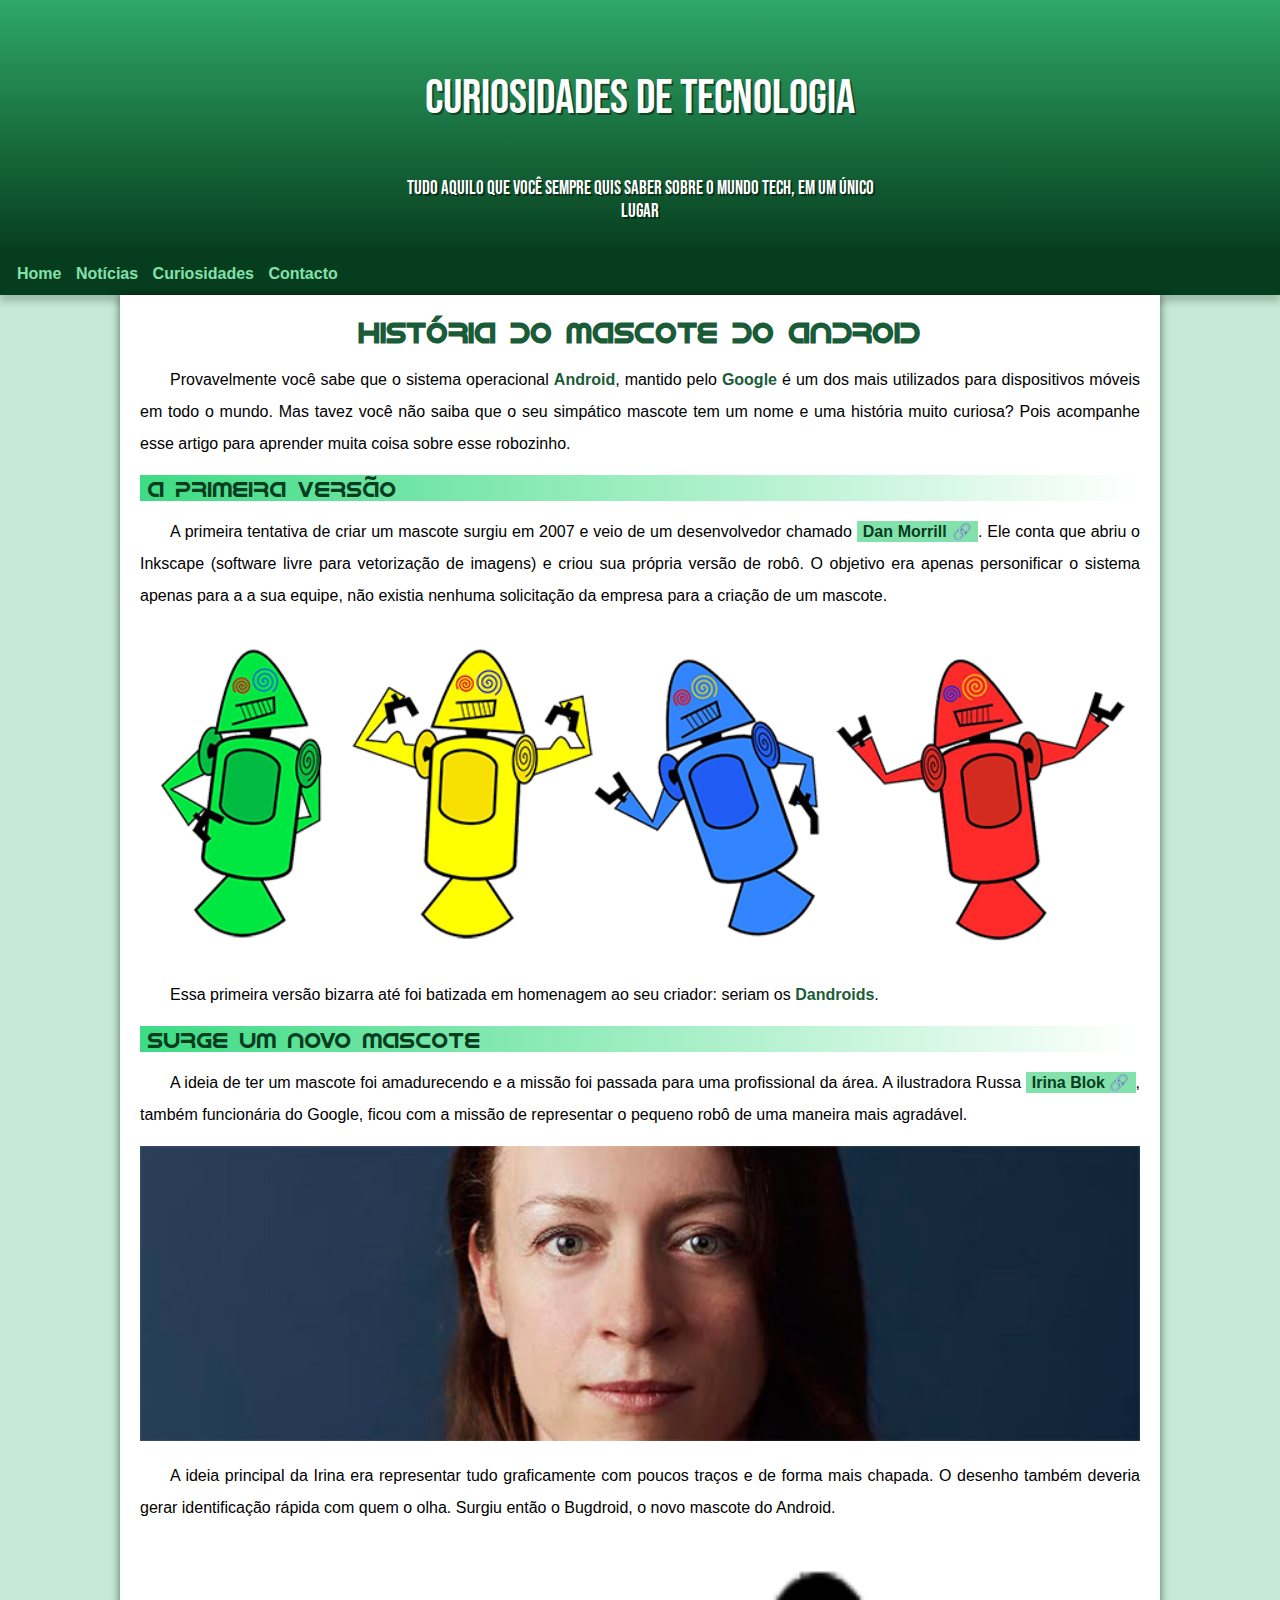
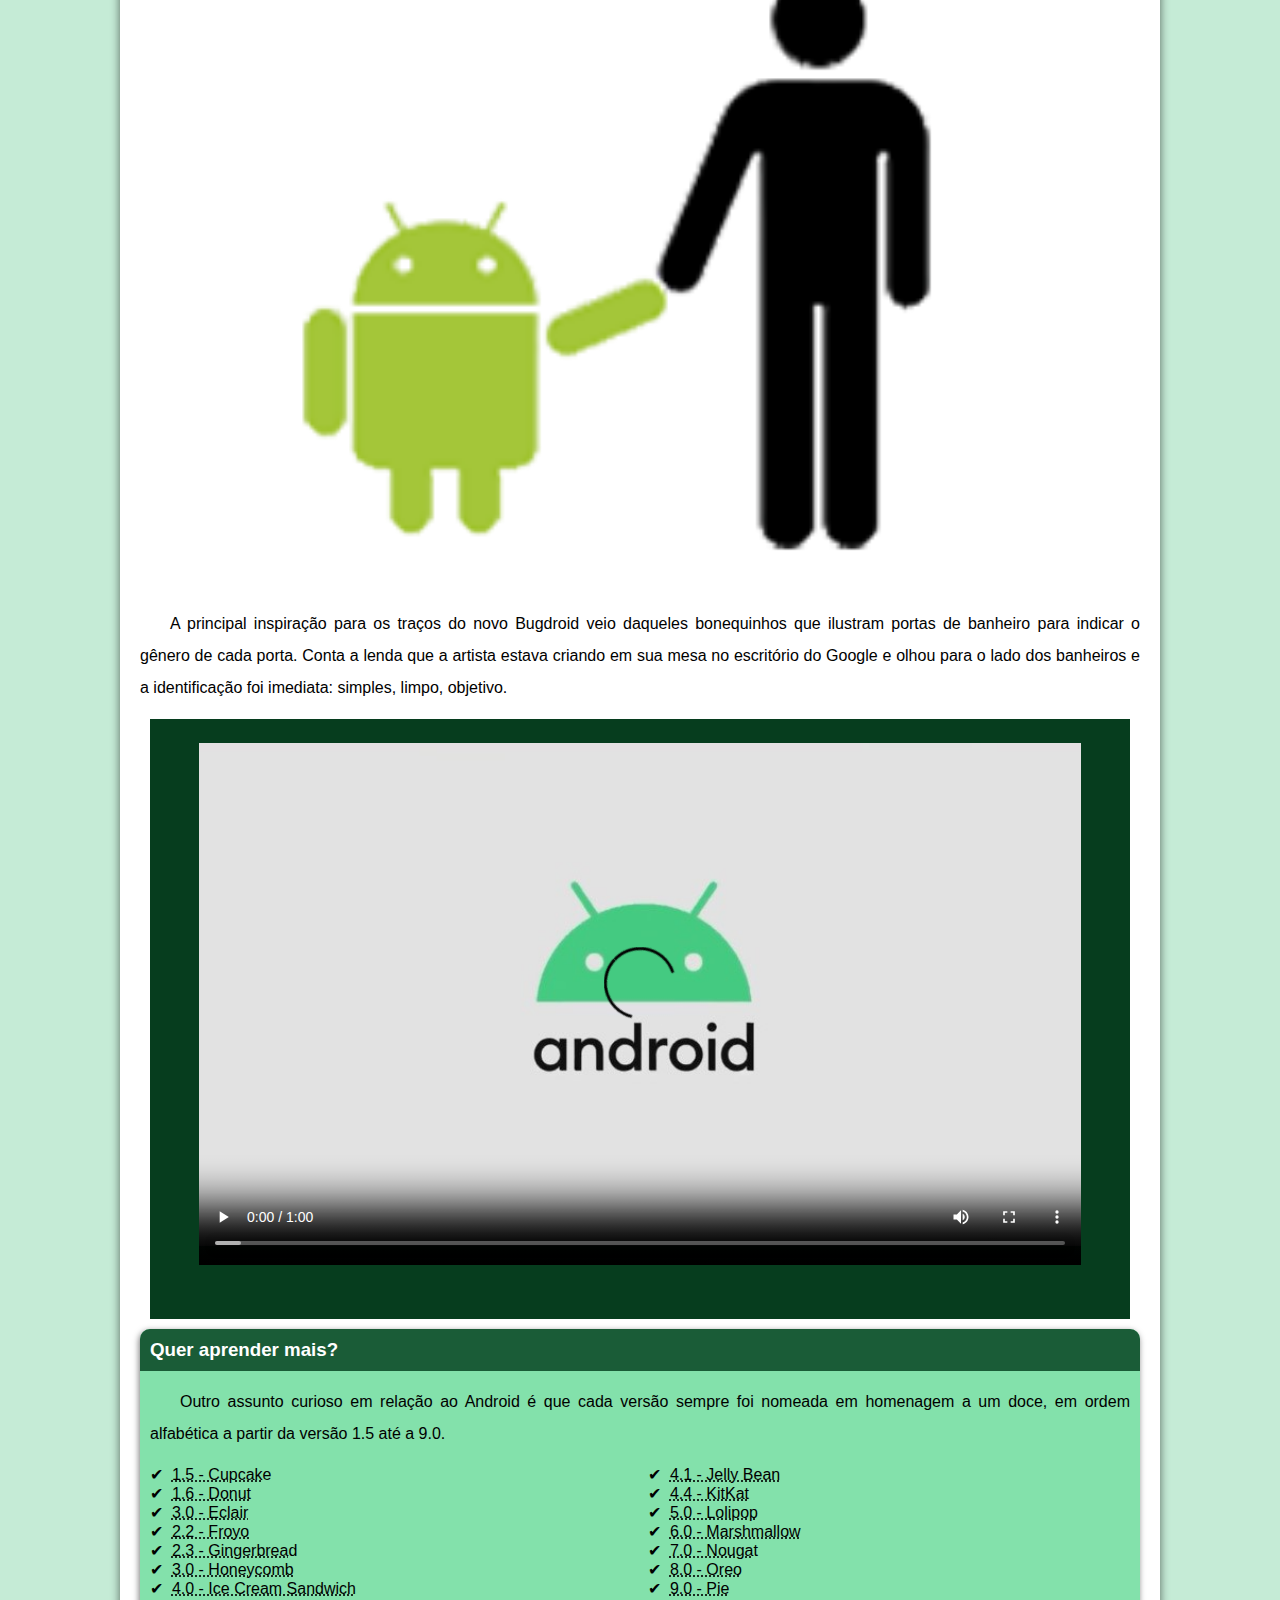
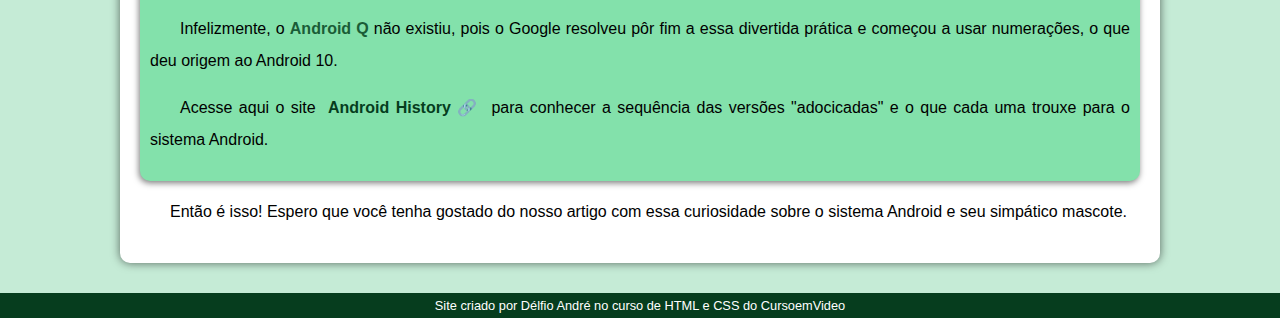
<file: index.html>
<!DOCTYPE html>
<html lang="pt-p">
<head>
    <meta charset="UTF-8">
    <meta http-equiv="X-UA-Compatible" content="IE=edge">
    <meta name="viewport" content="width=device-width, initial-scale=1.0">
    <title>ANdroid Versao 2</title>
    <link rel="shortcut icon" href="imagens/favicon.ico" type="image/x-icon">
    <link rel="stylesheet" href="estilo/style.css">
</head>
<body>
    <header>
        <h1>Curiosidades de Tecnologia</h1>
        <p>Tudo aquilo que você sempre quis saber sobre o mundo Tech, em um único lugar</p>
    </header>
    <nav>
        <a href="#">Home</a>
        <a href="#">Notícias</a>
        <a href="#">Curiosidades</a>
        <a href="#">Contacto</a>
    </nav>
    <main>
        <h1>História do Mascote do Android</h1>
        <p>
            Provavelmente você sabe que o sistema operacional <strong>Android</strong>, mantido pelo <strong>Google</strong> é um dos mais utilizados para dispositivos móveis em todo o mundo. Mas tavez você não saiba que o seu simpático mascote tem um nome e uma história muito curiosa? Pois acompanhe esse artigo para aprender muita coisa sobre esse robozinho.
        </p>

        <h2>A primeira versão</h2>

        <p>
            A primeira tentativa de criar um mascote surgiu em 2007 e veio de um desenvolvedor chamado <a href="https://androidcommunity.com/dan-morrill-shows-us-the-android-mascot-that-almost-was-20130103" class="externo">Dan Morrill</a>. Ele conta que abriu o Inkscape (software livre para vetorização de imagens) e criou sua própria versão de robô. O objetivo era apenas personificar o sistema apenas para a a sua equipe, não existia nenhuma solicitação da empresa para a criação de um mascote.
        </p>

        <picture>
            <source media="(max-width: 600px)" srcset="imagens/dan-droids-pq.png" type="image/png">
            <img src="imagens/dan-droids.png" alt="dan-droids">
        </picture>

        <p>
            Essa primeira versão bizarra até foi batizada em homenagem ao seu criador: seriam os <strong>Dandroids</strong>.
        </p>

        <h2>Surge um novo mascote</h2>

        <p>
            A ideia de ter um mascote foi amadurecendo e a missão foi passada para uma profissional da área. A ilustradora Russa <a href="https://www.irinablok.com/android" class="externo" target="_blank">Irina Blok</a>, também funcionária do Google, ficou com a missão de representar o pequeno robô de uma maneira mais agradável.
        </p>

        <picture>
            <source media="(max-width: 600px)" srcset="imagens/irina-blok-pq.jpg" type="image/jpg">
            <img src="imagens/irina-blok.jpg" alt="irina-blok">
        </picture>

        <p>
            A ideia principal da Irina era representar tudo graficamente com poucos traços e de forma mais chapada. O desenho também deveria gerar identificação rápida com quem o olha. Surgiu então o Bugdroid, o novo mascote do Android.
        </p>

            <img src="imagens/bugdroid.png" alt="bugdroid">

        <p>
            A principal inspiração para os traços do novo Bugdroid veio daqueles bonequinhos que ilustram portas de banheiro para indicar o gênero de cada porta. Conta a lenda que a artista estava criando em sua mesa no escritório do Google e olhou para o lado dos banheiros e a identificação foi imediata: simples, limpo, objetivo.
        </p>

        <div class="video">
            <video src="video/The next evolution of Android.mp4" width="800" height="315" poster="imagens/Thumb.jpg" controls></video>
        </div>

        <aside>
            <h3>Quer aprender mais?</h3>
            <p>
                Outro assunto curioso em relação ao Android é que cada versão sempre foi nomeada em homenagem a um doce, em ordem alfabética a partir da versão 1.5 até a 9.0.
            </p>
            <ul>
                <li><abbr title="Bolo de Copo">1.5 - Cupcak</abbr>e</li>
                <li><abbr title="Rosquinha">1.6 - Donut</abbr></li>
                <li><abbr title="Eclaire">3.0 - Eclair</abbr></li>
                <li><abbr title="Iogurte Congelado">2.2 - Froyo</abbr></li>
                <li><abbr title="Biscoito de Gengibre">2.3 - Gingerbrea</abbr>d</li>
                <li><abbr title="Favo de Mel">3.0 - Honeycomb</abbr></li>
                <li><abbr title="Sanduich de Sorvet">4.0 - Ice Cream Sandwich</abbr></li>
                <li><abbr title="Jujuba">4.1 - Jelly Bean</abbr></li>
                <li><abbr title="KitKat">4.4 - KitKat</abbr></li>
                <li><abbr title="Shupa/Pirulito">5.0 - Lolipop</abbr></li>
                <li><abbr title="Marshmallow">6.0 - Marshmallow</abbr></li>
                <li><abbr title="Toroni">7.0 - Nouga</abbr>t</li>
                <li><abbr title="Oreo">8.0 - Oreo</abbr></li>
                <li><abbr title="Torta">9.0 - Pie</abbr></li>
            </ul>
            <p>
                Infelizmente, o <strong>Android Q</strong> não existiu, pois o Google resolveu pôr fim a essa divertida prática e começou a usar numerações, o que deu origem ao Android 10.
            </p>
            <p>
                Acesse aqui o site <a href="https://www.android.com/intl/en_uk/history/#/donut" class="externo" target="_blank">Android History</a> para conhecer a sequência das versões "adocicadas" e o que cada uma trouxe para o sistema Android.
            </p>
        </aside>
        <p>
            Então é isso! Espero que você tenha gostado do nosso artigo com essa curiosidade sobre o sistema Android e seu simpático mascote.
        </p>
    </main>
    <footer>
        <p>
            Site criado por Délfio André no curso de HTML e CSS do CursoemVideo
        </p>
    </footer>
    
</body>
</html>
</file>
<file: estilo/style.css>
@charset "UTF-8";

@font-face {
    font-family: 'idroid';
    src: url('../fontes/idroid.otf') format('opentype');
    font-weight: normal;
}
@font-face {
    font-family: 'Abebas';
    src: url(../fontes/BebasNeue-Regular.ttf) format(opentype);
}
@font-face {
    font-family: 'Game';
    src: url(../fontes/Gameplay.ttf) format(truetype);
}
:root {
    --cor0:#c5ebd6;
    --cor1:#83e1ab;
    --cor2:#3ddc84;
    --cor3:#2fa866;
    --cor4:#1a5c37;
    --cor5:#063d1e;

    --fonte-padrao: arial, verdana, Helvetica, sans-serif;
    --fonte-destaque: 'Abebas' Abebas;
    --fonte-android: 'idroid', Game;

}

*{
    margin: 0px;
    padding: 0px;

}

body {
    background-color: var(--cor0);
    font-family: var(--fonte-padrao);
}


header{
    background-image: linear-gradient(to bottom, var(--cor3), var(--cor5) ) ;
    padding-top: 40px;
    min-height:150px;
    text-align: center;
}
header > h1 {
    color: white;
    font-family: Abebas;
    font-size: 3em;
    font-weight: normal;
    margin-top: 30px;
    margin-bottom: 20px;
    text-shadow: 2px 2px 0px rgba(0, 0, 0, 0.445);
    
}
header > p {
    color: white;
    font-family: Abebas;
    font-size: 1.2em;
    max-width: 500px;
    margin: auto;
    padding: 30px;
    text-align: center;
    text-shadow: 2px 2px 0px rgba(0, 0, 0, 0.445);    
}

nav {
    background-color: var(--cor5);
    padding: 12px;
    box-shadow: 0px 7px 7px rgba(0, 0, 0, 0.193);
}
nav a {
    color: var(--cor1);
    padding: 5px;
    border-radius: 5px;
    text-decoration: none;
    font-weight: bold;
    transition-duration: .5s;  
}
nav a:hover {
    background-color: var(--cor3);
    color: var(--cor5);
}

main {
    min-width: 300px;
    max-width: 1000px;
    margin: auto;
    margin-bottom: 30px;
    padding: 20px;
    background-color: white;
    box-shadow: 0px 0px 10px rgba(0, 0, 0, 0.568);
    border-bottom-right-radius: 10px;
    border-bottom-left-radius: 10px;
}
main h1 {
    color: #1a5c37;
    text-align: center;
    font-family: var(--fonte-android);
    font-size: 1.8em;

}

main h2 {
    color: #063d1e;
    background-image:linear-gradient(to right, #3ddc84, transparent ) ;
    font-family: var(--fonte-android), game;
    font-weight: normal;
    font-size: 1.4em;
    text-indent: 8px;
}
main p {
    text-align: justify;
    text-indent: 30px;
    font-size: 1em;
    line-height: 2em;
    margin: 15px 0px;

}
main strong {
    color: var(--cor4);
    font-weight: bold;

}

main img {
    width: 100%;

}
main img.pequena {
    max-width: 350px;
    display: block;
    margin: auto;
}



main a {
    color: var(--cor5);
    text-decoration: none;
    font-weight: bold;
    background-color: var(--cor1);
    padding: 2px 6px;
}
a.externo::after {
    content: '\00A0\1F517';

}

div {
    background-color: var(--cor5);
    padding: 0px;
    margin: 10px 10px -10px 10px;
}
div.video {
    
    margin: 10px 10px 10px 10px;
    padding: 30%;
    position: relative; 
}

div > video {
    position: absolute; 
    top: 1%;
    left: 5%;
    width: 90%;
    height: 90%;
}

aside {
    background-color: var(--cor1);
    padding: 10px;
    border-radius: 10px;
    box-shadow: -1px 2px 6px rgba(0, 0, 0, 0.521);
}
aside h3 {
    color: white;
    background-color: var(--cor4);
    padding: 10px;
    margin: -10px -10px 0px -10px;
    border-radius: 10px 10px 0px 0px;
}
aside > ul {
    columns: 2;
    list-style-type: '\2714\00A0\00A0';
    list-style-position: inside;
}

footer {
    background-color: var(--cor5) ;
    color: white;
    text-align: center;
    font-size: 0.8em;
    padding: 5px;
}
footer a {
    color: white;
    font-weight: bolder;
    text-decoration: none;
}
footer a:hover {
    color: var(--cor1);
    text-decoration: underline;
}
</file>
